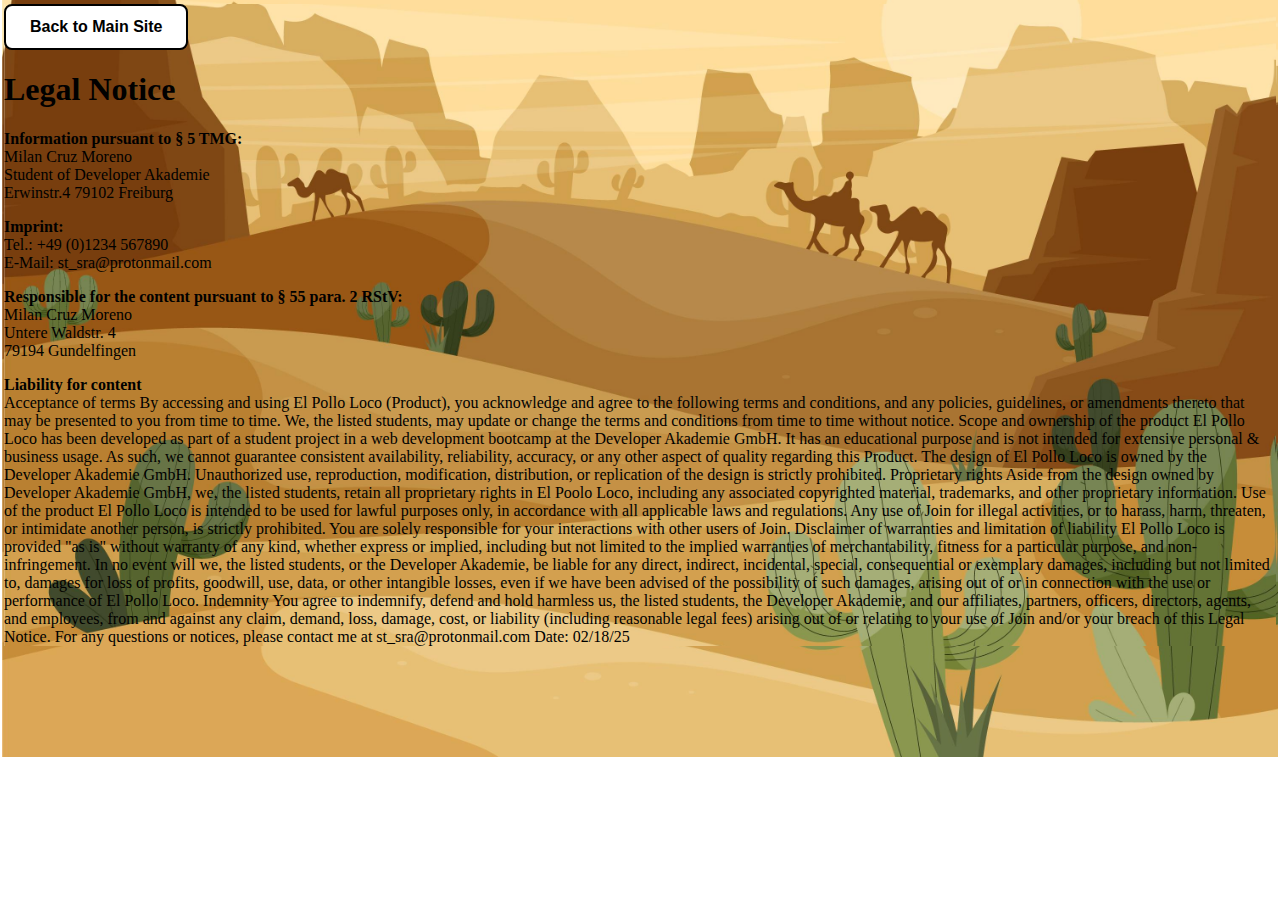
<file: impressum.html>
<!DOCTYPE html>
<html lang="de">
<head>
    <meta charset="UTF-8">
    <title>Impressum</title>
    <style>
    html, body {background: url('img_pollo_locco/img/9_intro_outro_screens/start/desert_Backgound.jpg') center center / cover no-repeat;
    display: block;
    margin: 2px;}
 
   
  .back-button {
    background-color: white;
    color: black;
    padding: 12px 24px;
    border: 2px solid black;
    border-radius: 8px;
    cursor: pointer;
    font-size: 16px;
    font-weight: bold;
    transition: all 0.3s ease-in-out;
  }

  .back-button:hover {
    background-color: black;
    color: white;
  }
  
    </style>
</head>
<body>
   <button class="back-button" onclick="location.href='index.html'">Back to Main Site</button>

    <h1> Legal Notice</h1>
    <p><strong>Information pursuant to § 5 TMG:</strong><br>
       Milan Cruz Moreno <br>
       Student of Developer Akademie <br>
       Erwinstr.4 79102 Freiburg<br>
    
    </p>

    <p><strong> Imprint:</strong><br>
       Tel.: +49 (0)1234 567890<br>
       E-Mail: st_sra@protonmail.com
    </p>

    <p><strong>Responsible for the content pursuant to § 55 para. 2 RStV:</strong><br>
       Milan Cruz Moreno <br>
       Untere Waldstr. 4<br>
       79194 Gundelfingen<br>
    </p>

    <p><strong>Liability for content</strong><br>
   
     
      Acceptance of terms
      By accessing and using El Pollo Loco (Product), you acknowledge and agree to the following terms and conditions, and any policies, guidelines, or amendments thereto that may be presented to you from time to time. We, the listed students, may update or change the terms and conditions from time to time without notice.
      Scope and ownership of the product
      El Pollo Loco has been developed as part of a student project in a web development bootcamp at the Developer Akademie GmbH. It has an educational purpose and is not intended for extensive personal & business usage. As such, we cannot guarantee consistent availability, reliability, accuracy, or any other aspect of quality regarding this Product.
      
      The design of El Pollo Loco is owned by the Developer Akademie GmbH. Unauthorized use, reproduction, modification, distribution, or replication of the design is strictly prohibited.
      Proprietary rights
      Aside from the design owned by Developer Akademie GmbH, we, the listed students, retain all proprietary rights in El Poolo Loco, including any associated copyrighted material, trademarks, and other proprietary information.
      Use of the product
      El Pollo Loco is intended to be used for lawful purposes only, in accordance with all applicable laws and regulations. Any use of Join for illegal activities, or to harass, harm, threaten, or intimidate another person, is strictly prohibited. You are solely responsible for your interactions with other users of Join.
      Disclaimer of warranties and limitation of liability
      El Pollo Loco is provided "as is" without warranty of any kind, whether express or implied, including but not limited to the implied warranties of merchantability, fitness for a particular purpose, and non-infringement. In no event will we, the listed students, or the Developer Akademie, be liable for any direct, indirect, incidental, special, consequential or exemplary damages, including but not limited to, damages for loss of profits, goodwill, use, data, or other intangible losses, even if we have been advised of the possibility of such damages, arising out of or in connection with the use or performance of El Pollo Loco.
      Indemnity
      You agree to indemnify, defend and hold harmless us, the listed students, the Developer Akademie, and our affiliates, partners, officers, directors, agents, and employees, from and against any claim, demand, loss, damage, cost, or liability (including reasonable legal fees) arising out of or relating to your use of Join and/or your breach of this Legal Notice.
      
      For any questions or notices, please contact me at st_sra@protonmail.com
      
      
      Date: 02/18/25
      

    </p>
  
</body>
</html>
<!--Legal Notice
Arrow Left
back to the game
Imprint
Marleen
Kleimannstraße 7
48149 Münster
Exploring the Board
Email: marleen.vaalbrock@gmail.com
Acceptance of terms
By accessing and using El Pollo Loco (Product), you acknowledge and agree to the following terms and conditions, and any policies, guidelines, or amendments thereto that may be presented to you from time to time. We, the listed students, may update or change the terms and conditions from time to time without notice.
Scope and ownership of the product
El Pollo Loco has been developed as part of a student project in a web development bootcamp at the Developer Akademie GmbH. It has an educational purpose and is not intended for extensive personal & business usage. As such, we cannot guarantee consistent availability, reliability, accuracy, or any other aspect of quality regarding this Product.

The design of El Pollo Loco is owned by the Developer Akademie GmbH. Unauthorized use, reproduction, modification, distribution, or replication of the design is strictly prohibited.
Proprietary rights
Aside from the design owned by Developer Akademie GmbH, we, the listed students, retain all proprietary rights in El Poolo Loco, including any associated copyrighted material, trademarks, and other proprietary information.
Use of the product
El Pollo Loco is intended to be used for lawful purposes only, in accordance with all applicable laws and regulations. Any use of Join for illegal activities, or to harass, harm, threaten, or intimidate another person, is strictly prohibited. You are solely responsible for your interactions with other users of Join.
Disclaimer of warranties and limitation of liability
El Pollo Loco is provided "as is" without warranty of any kind, whether express or implied, including but not limited to the implied warranties of merchantability, fitness for a particular purpose, and non-infringement. In no event will we, the listed students, or the Developer Akademie, be liable for any direct, indirect, incidental, special, consequential or exemplary damages, including but not limited to, damages for loss of profits, goodwill, use, data, or other intangible losses, even if we have been advised of the possibility of such damages, arising out of or in connection with the use or performance of El Pollo Loco.
Indemnity
You agree to indemnify, defend and hold harmless us, the listed students, the Developer Akademie, and our affiliates, partners, officers, directors, agents, and employees, from and against any claim, demand, loss, damage, cost, or liability (including reasonable legal fees) arising out of or relating to your use of Join and/or your breach of this Legal Notice.

For any questions or notices, please contact me at marleen.vaalbrock@gmail.com.


Date: December 17, 2024

->
</file>
